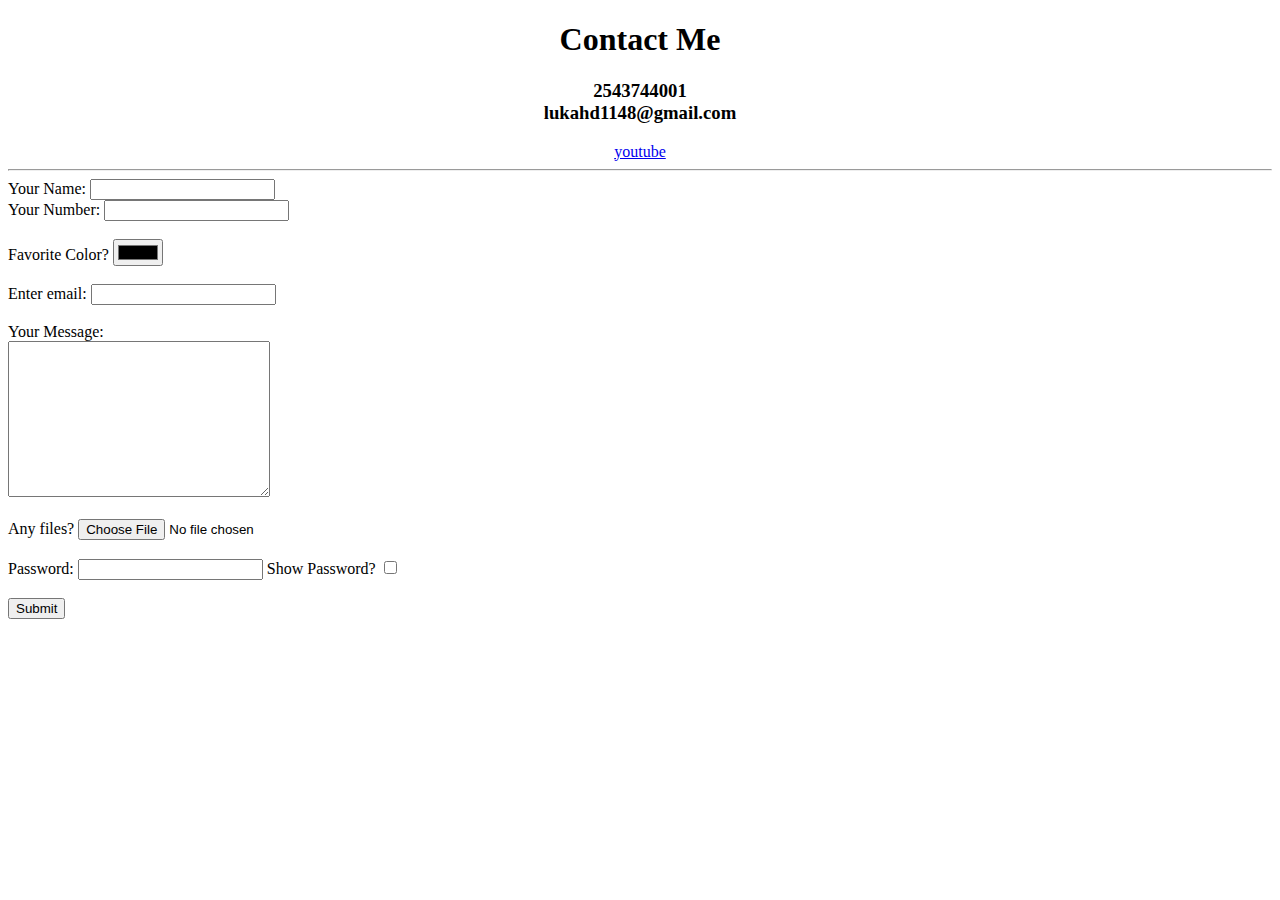
<file: callme.html>
<!DOCTYPE html>
<html lang="en">
<head>
    <meta charset="UTF-8">
    <meta http-equiv="X-UA-Compatible" content="IE=edge">
    <meta name="viewport" content="width=device-width, initial-scale=1.0">
    <title>Contact me</title>
</head>
<body>
    <center>
        <h1>Contact Me</h1>
    <h3>2543744001
    <br>
    lukahd1148@gmail.com
    <br>
    </h3>
    <a href="https://www.youtube.com/channel/UCjHZtFKLcBQ9GZsHXzXUYmQ">youtube</a>
    </center>
    <hr>
    <form class="" action="mailto:lukahd1148@gmail.com" method="post" enctype="text/plain">
        <label for=""> Your Name:</label>
        <input type="text" name="yourName" value="">
        <br>
        <label for="">Your Number:</label>
        <input type="number" name="yourNumber" id="">
        <br><br>
        <label for="">Favorite Color?</label>
        <input type="color" name="favouriteColor">
        <br><br>
        <label for="">Enter email:</label>
        <input type="email" name="yourEmail" id="">
        <br>
        <br>
        <label for="">Your Message:</label>
        <br>
        <textarea name="yourMessage" id="" cols="30" rows="10"></textarea>
        <br><br>
        Any files?
        <input type="file" name="yourFile" id="">
        <br><br>
        <label for="">Password:</label>
        <input type="password" name="yourPassword">
        <label for="">Show Password?</label>
        <input type="checkbox" name="" id="">
        <br><br>
        <input type="submit" name="">
    </form>
</body>
</html>
</file>
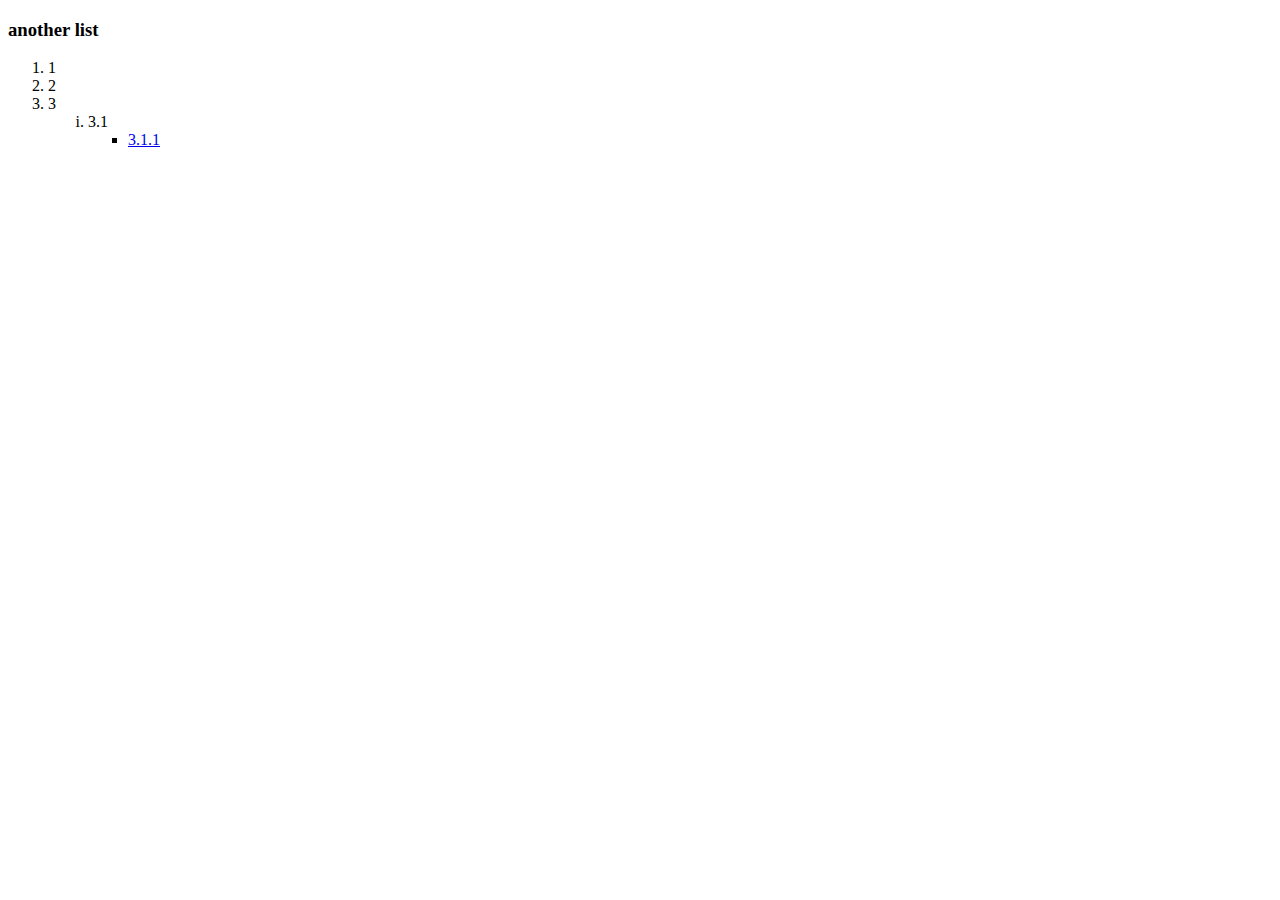
<file: hobbies.html>
<!DOCTYPE html>
<html lang="en">
<head>
    <meta charset="UTF-8">
    <meta http-equiv="X-UA-Compatible" content="IE=edge">
    <meta name="viewport" content="width=device-width, initial-scale=1.0">
    <title>Stuff</title>
</head>
<body>
    <h3>another list </h3>
    <ol>
        <li>1</li>
        <li>2</li>
        <li>3</li>
        <ol type="i">
            <li>3.1</li>
            <ul>
                <li><a href="https://www.discord.com">3.1.1</a></li>
            </ul>
        </ol>
    </ol>
</body>
</html>
</file>
